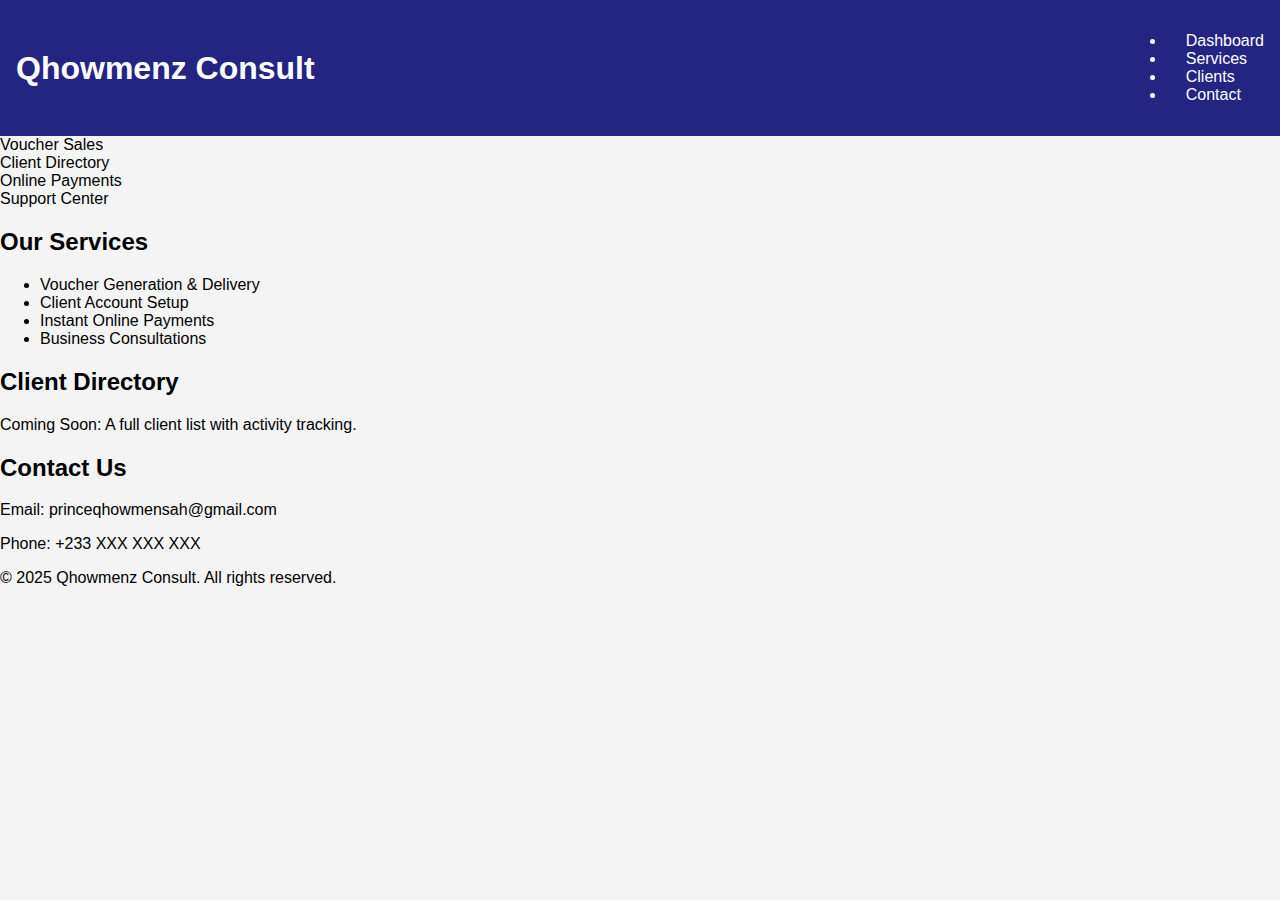
<file: index.html>
<html lang="en">
<head>
  <meta charset="UTF-8" />
  <meta name="viewport" content="width=device-width, initial-scale=1.0"/>
  <title>Qhowmenz Consult</title>
  <link rel="stylesheet" href="style.css"/>
</head>
<body>
  <header>
    <h1>Qhowmenz Consult</h1>
    <nav>
      <ul>
        <li><a href="#dashboard">Dashboard</a></li>
        <li><a href="#services">Services</a></li>
        <li><a href="#clients">Clients</a></li>
        <li><a href="#contact">Contact</a></li>
      </ul>
    </nav>
  </header>

  <main id="dashboard">
    <section class="tile-section">
      <div class="tile">Voucher Sales</div>
      <div class="tile">Client Directory</div>
      <div class="tile">Online Payments</div>
      <div class="tile">Support Center</div>
    </section>

    <section id="services">
      <h2>Our Services</h2>
      <ul>
        <li>Voucher Generation & Delivery</li>
        <li>Client Account Setup</li>
        <li>Instant Online Payments</li>
        <li>Business Consultations</li>
      </ul>
    </section>

    <section id="clients">
      <h2>Client Directory</h2>
      <p>Coming Soon: A full client list with activity tracking.</p>
    </section>

    <section id="contact">
      <h2>Contact Us</h2>
      <p>Email: princeqhowmensah@gmail.com</p>
      <p>Phone: +233 XXX XXX XXX</p>
    </section>
  </main>

  <footer>
    <p>&copy; 2025 Qhowmenz Consult. All rights reserved.</p>
  </footer>

  <script src="script.js"></script>
</body>
</html>
</file>
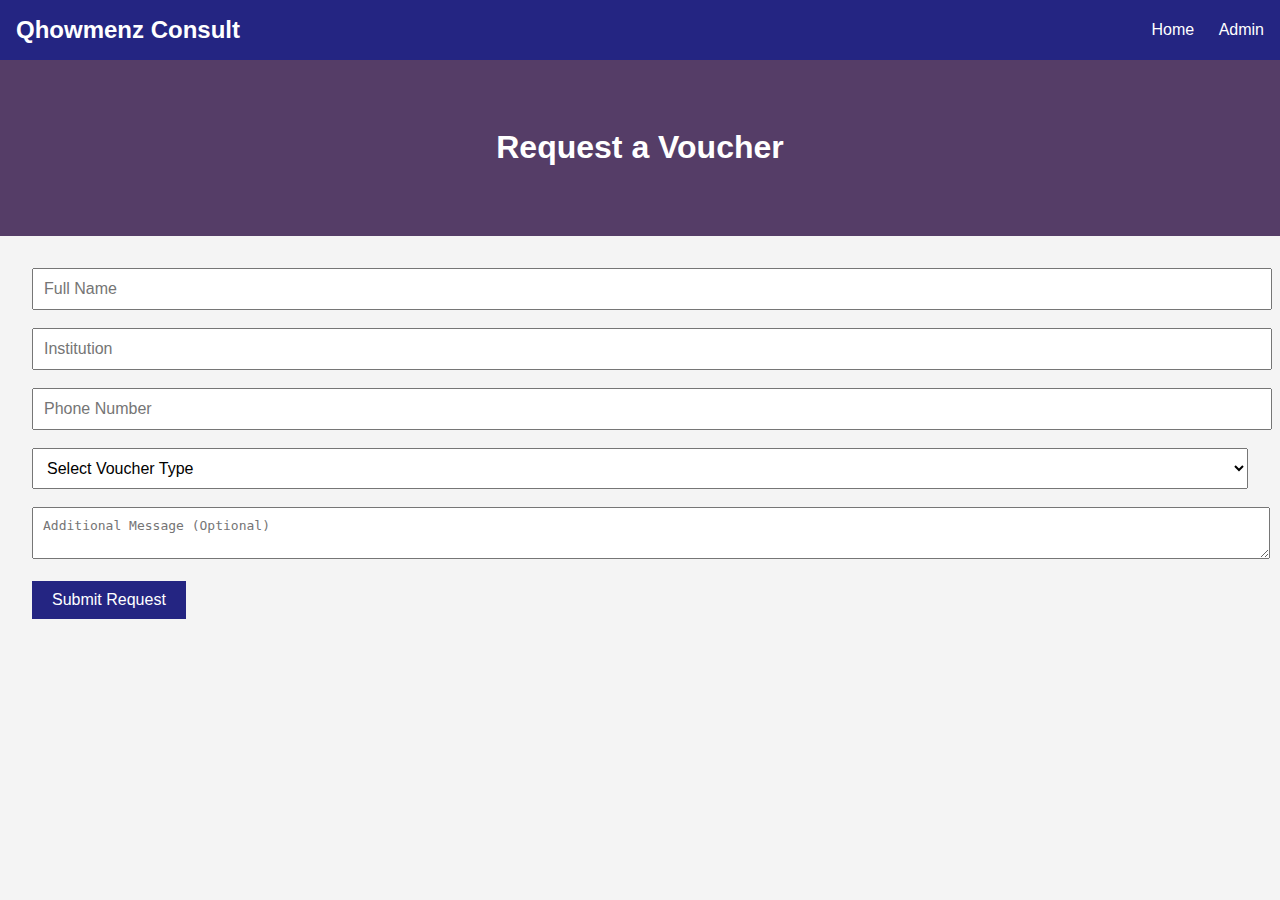
<file: request.html>
<!DOCTYPE html>
<html>
<head>
  <title>Voucher Request</title>
  <link rel="stylesheet" href="style.css">
</head>
<body>
  <header>
    <div class="logo">Qhowmenz Consult</div>
    <nav>
      <a href="index.html">Home</a>
      <a href="login.php">Admin</a>
    </nav>
  </header>

  <section class="hero">
    <h1>Request a Voucher</h1>
  </section>

  <section style="padding: 2em;">
    <form action="submit_request.php" method="POST">
      <input type="text" name="name" placeholder="Full Name" required><br><br>
      <input type="text" name="institution" placeholder="Institution" required><br><br>
      <input type="text" name="phone" placeholder="Phone Number" required><br><br>
      <select name="voucher_type" required>
        <option value="">Select Voucher Type</option>
        <option value="BECE">BECE</option>
        <option value="WASSCE">WASSCE</option>
        <option value="NAPTEX">NAPTEX</option>
      </select><br><br>
      <textarea name="message" placeholder="Additional Message (Optional)"></textarea><br><br>
      <button type="submit">Submit Request</button>
    </form>
  </section>
</body>
</html>
</file>
<file: style.css>
body {
  font-family: Arial, sans-serif;
  margin: 0;
  background: #f4f4f4;
}

header {
  background: #242582;
  color: white;
  padding: 1em;
  display: flex;
  justify-content: space-between;
  align-items: center;
}

.logo {
  font-size: 1.5em;
  font-weight: bold;
}

nav a {
  color: white;
  text-decoration: none;
  margin-left: 20px;
}

.hero {
  background: #553D67;
  color: white;
  text-align: center;
  padding: 3em 1em;
}

form input, form select, form textarea {
  width: 100%;
  padding: 10px;
  font-size: 1em;
}

button {
  padding: 10px 20px;
  font-size: 1em;
  background: #242582;
  color: white;
  border: none;
  cursor: pointer;
}
</file>
